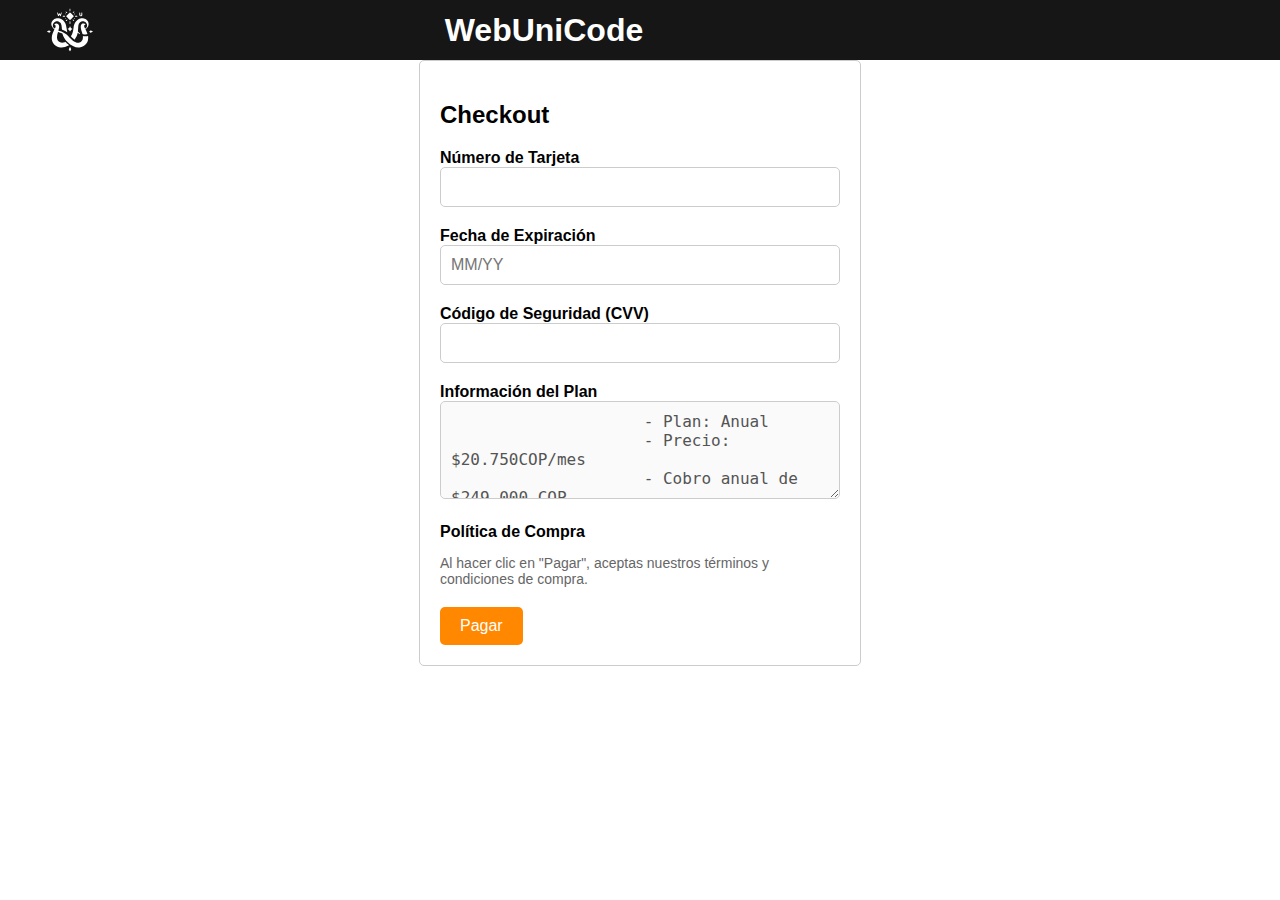
<file: Pcheckout/index.html>
<!DOCTYPE html>
<html lang="es">
<head>
    <meta charset="UTF-8">
    <meta name="viewport" content="width=device-width, initial-scale=1.0">
    <title>Checkout - WebUniCode</title>
    <link rel="stylesheet" href="styles.css">
    <link rel="stylesheet" href="https://cdnjs.cloudflare.com/ajax/libs/font-awesome/5.15.4/css/all.min.css" integrity="sha512-1QPZaPcFYhgrjXib7rDn8t0fVzJAnfLGG9hbJY5u9yFhtVQuKphDqX+yPfJ1BUxY8L9vsmBqN8gufLpNtcZUlw==" crossorigin="anonymous" referrerpolicy="no-referrer" />
    <link rel="icon" href="/img/ICON.png" type="image/x-icon">
</head>
<body>
    <div class="header">
        <div class="centered-content">
            <img src="/img/ICON-BLANCO.svg" alt="Icono" style="width: 60px; height: 60px; margin-right: -21%;">
            <h1><a href="/Pprincipal/index.html" style="text-decoration: none; color: inherit;">WebUniCode</a></h1>
            <div class="menu">
                <!-- Menú omitido por brevedad -->
            </div>
        </div>
    </div>

    <div class="checkout-form">
        <h2>Checkout</h2>
        <form id="payment-form">
            <div class="form-group">
                <label for="card-number">Número de Tarjeta</label>
                <input type="text" id="card-number" name="card-number" required>
                <div id="card-type"></div>
            </div>
            <div class="form-group">
                <label for="expiry-date">Fecha de Expiración</label>
                <input type="text" id="expiry-date" name="expiry-date" placeholder="MM/YY" required>
            </div>
            <div class="form-group">
                <label for="cvv">Código de Seguridad (CVV)</label>
                <input type="text" id="cvv" name="cvv" required>
            </div>
            <div class="form-group">
                <label for="plan-info">Información del Plan</label>
                <textarea id="plan-info" name="plan-info" rows="4" disabled>
                    - Plan: Anual
                    - Precio: $20.750COP/mes
                    - Cobro anual de $249.000 COP
                </textarea>
            </div>
            <div class="form-group">
                <label for="purchase-policy">Política de Compra</label>
                <p id="purchase-policy">Al hacer clic en "Pagar", aceptas nuestros términos y condiciones de compra.</p>
            </div>
            <button type="submit">Pagar</button>
        </form>
    </div>

    <script src="script.js"></script>
</body>
</html>
</file>
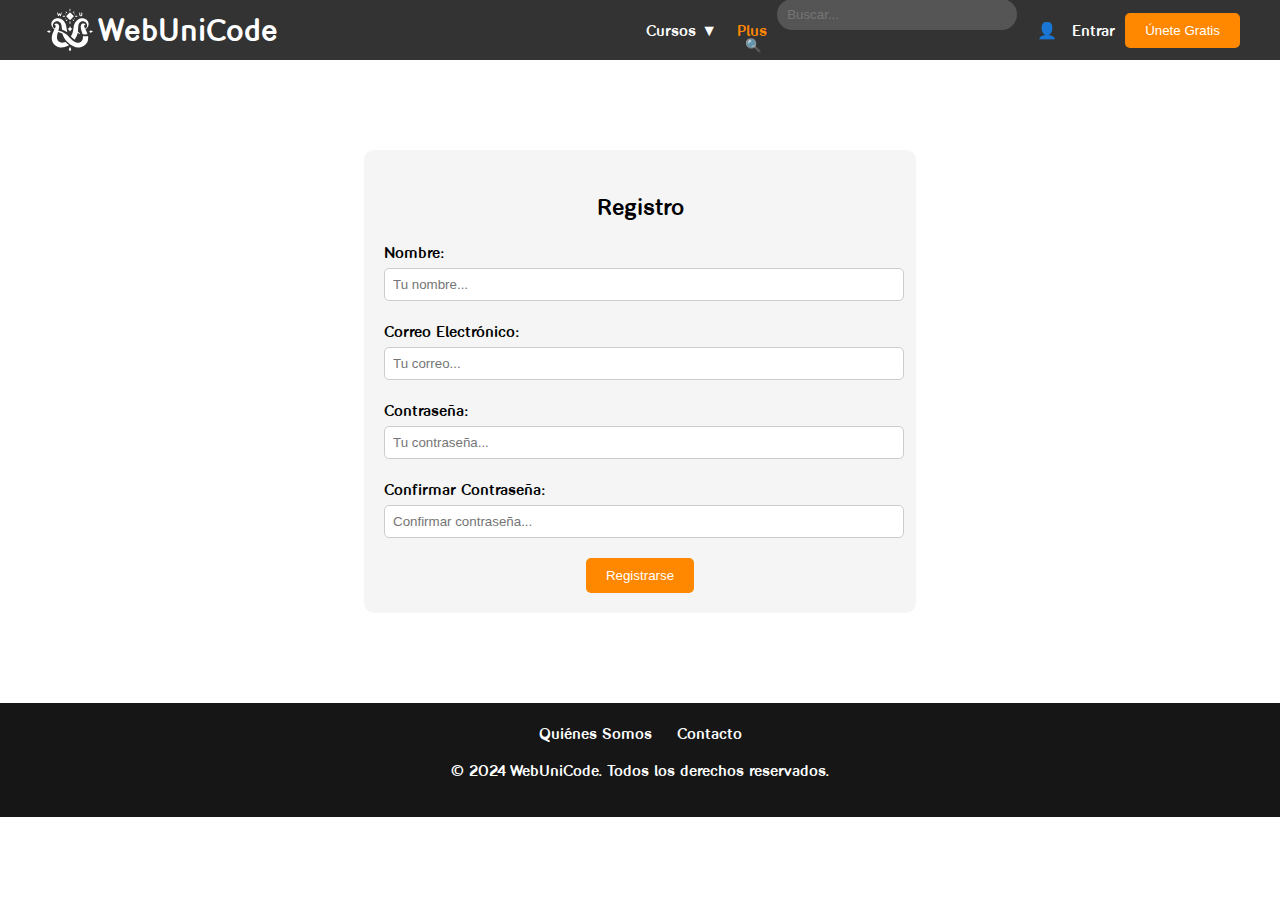
<file: Pregistro/index.html>
<!DOCTYPE html>
<html lang="es">
<head>
    <meta charset="UTF-8">
    <meta name="viewport" content="width=device-width, initial-scale=1.0">
    <title>Registro - WebUniCode</title>
    <link rel="stylesheet" href="style.css">
    <link rel="stylesheet" href="https://cdnjs.cloudflare.com/ajax/libs/font-awesome/5.15.4/css/all.min.css" integrity="sha512-1QPZaPcFYhgrjXib7rDn8t0fVzJAnfLGG9hbJY5u9yFhtVQuKphDqX+yPfJ1BUxY8L9vsmBqN8gufLpNtcZUlw==" crossorigin="anonymous" referrerpolicy="no-referrer" />
</head>
<body>
    <div class="header">
        <div class="centered-content">
            <img src="/img/ICON-BLANCO.svg" alt="Icono" style="width: 60px; height: 60px; margin-right: -30%;">
            <h1><a href="/Pprincipal/index.html" style="text-decoration: none; color: inherit;">WebUniCode</a></h1>
            <div class="menu">
                <div class="menu-item">
                    Cursos &#9660;
                    <div class="menu-dropdown">
                        <div class="menu-item">HTML</div>
                        <div class="menu-item">CSS</div>
                        <div class="menu-item">JavaScript</div>
                        <div class="menu-item">PHP</div>
                    </div>
                </div>
                <div class="menu-item highlight">Plus</div>
                <div class="search-box">
                    <input type="text" id="searchInput" placeholder="Buscar...">
                    <button id="searchButton">&#128269;</button>
                </div>
                <div class="menu-item">
                    <a href="#" onclick="showPopup()" style="text-decoration: none; color: inherit;">
                        <span class="account-icon">&#128100;</span> Entrar
                    </a>
                </div> 
                <button class="join-button"><a href="index.html" style="text-decoration: none; color: inherit;">Únete Gratis</a></button>
            </div>
        </div>
    </div>

    <div class="registration-section">
        <h2>Registro</h2>
        <form>
            <div class="input-group">
                <label for="nombre">Nombre:</label>
                <input type="text" id="nombre" name="nombre" placeholder="Tu nombre...">
            </div>
            <div class="input-group">
                <label for="correo">Correo Electrónico:</label>
                <input type="email" id="correo" name="correo" placeholder="Tu correo...">
            </div>
            <div class="input-group">
                <label for="contraseña">Contraseña:</label>
                <input type="password" id="contraseña" name="contraseña" placeholder="Tu contraseña...">
            </div>
            <div class="input-group">
                <label for="confirmar-contraseña">Confirmar Contraseña:</label>
                <input type="password" id="confirmar-contraseña" name="confirmar-contraseña" placeholder="Confirmar contraseña...">
            </div>
            <button class="register-button">Registrarse</button>
        </form>
    </div>

    <div id="popup" class="popup">
        <div class="popup-content">
            <span class="close" onclick="closePopup()">&times;</span>
            <h2>Únete a WebUniCode</h2>
            <form action="/Pprincipal/index.html">
                <label for="email">Correo Electrónico:</label><br>
                <input type="email" id="email" name="email"><br>
                <label for="password">Contraseña:</label><br>
                <input type="password" id="password" name="password"><br><br>
                <button>Ingresar</button>
            </form>
        </div>
    </div>

    <footer class="footer">
        <div class="footer-links">
            <a href="/Pquienessomos/index.html">Quiénes Somos</a>
            <a href="contacto.html">Contacto</a>
        </div>
        <p>&copy; 2024 WebUniCode. Todos los derechos reservados.</p>
    </footer>

    <script src="script.js"></script>
</body>
</html>
</file>
<file: Pcheckout/styles.css>
/* Estilos CSS para el checkout */

body {
    font-family: Arial, sans-serif;
    margin: 0;
    padding: 0;
}

.header {
    background-color: #161616;
    color: #fff;
    padding: 10px 20px;
}

.centered-content {
    max-height: 40px;
    max-width: 1200px;
    margin: 0 auto;
    display: flex;
    justify-content: space-between;
    align-items: center;
}

.checkout-form {
    max-width: 400px;
    margin: 0 auto;
    padding: 20px;
    border: 1px solid #ccc;
    border-radius: 5px;
}

.form-group {
    margin-bottom: 20px;
}

label {
    display: block;
    font-weight: bold;
}

input[type="text"],
textarea {
    width: 100%;
    padding: 10px;
    font-size: 16px;
    border: 1px solid #ccc;
    border-radius: 5px;
    box-sizing: border-box;
}

button[type="submit"] {
    background-color: #ff8800;
    color: #fff;
    border: none;
    border-radius: 5px;
    padding: 10px 20px;
    font-size: 16px;
    cursor: pointer;
}

button[type="submit"]:hover {
    background-color: #cc6600;
}

#purchase-policy {
    font-size: 14px;
    color: #666;
}

#card-type {
    margin-top: 10px;
}

.card-icon {
    width: 30px;
    height: 20px;
    display: inline-block;
    margin-left: 5px;
}
</file>
<file: Pregistro/style.css>
@font-face {
    font-family: 'Ely Rounded';
    src: url('/Pprincipal/fonts/Ely\ Rounded\ Bold.ttf') format('truetype');
}

body {
    font-family: 'Ely Rounded', sans-serif;
    margin: 0;
    padding: 0;
}

.header {
    background-color: #333;
    color: #fff;
    padding: 10px 20px;
}

.centered-content {
    max-height: 40px;
    max-width: 1200px;
    margin: 0 auto;
    display: flex;
    justify-content: space-between;
    align-items: center;
}

.menu {
    display: flex;
    align-items: center;
}

.menu-dropdown {
    display: none;
    position: absolute;
    top: 100%;
    left: 0;
    background-color: #333;
    z-index: 1000;
}

.menu-item {
    padding: 10px;
    cursor: pointer;
    position: relative;
    border-bottom: none;
}

.menu-item:last-child {
    border-bottom: none;
}

.highlight {
    font-weight: bold;
    color: #ff8800;
}

.menu-item:hover .menu-dropdown {
    display: block;
}

.menu-dropdown .menu-item {
    border-bottom: none;
    padding: 10px 20px;
}

.search-box {
    position: relative;
}

#searchInput {
    padding: 8px 30px 8px 10px;
    border: none;
    border-radius: 20px;
    background-color: #555;
    color: #fff;
    width: 200px;
}

#searchButton {
    padding: 8px;
    background-color: transparent;
    color: #fff;
    border: none;
    cursor: pointer;
    margin-left: -40px;
}

.cart-icon, .account-icon {
    margin: 0 10px;
    cursor: pointer;
}

.join-button {
    background-color: #ff8800;
    color: #fff;
    padding: 10px 20px;
    border: none;
    border-radius: 5px;
    cursor: pointer;
}

.join-button:hover {
    background-color: #cc6600;
}

.registration-section {
    width: 40%;
    margin: 7% auto; /* Centra la sección horizontalmente */
    padding: 20px;
    background-color: #f5f5f5;
    border-radius: 10px;
    text-align: center;
}

.input-group {
    margin-right: 10px;
    margin-bottom: 20px;
    text-align: left;
}

.input-group label {
    display: block;
    margin-bottom: 5px;
}

.input-group input {
    width: 100%;
    padding: 8px;
    border: 1px solid #ccc;
    border-radius: 5px;
}

.register-button {
    background-color: #ff8800;
    color: #fff;
    border: none;
    border-radius: 5px;
    padding: 10px 20px;
    cursor: pointer;
}

.register-button:hover {
    background-color: #cc6600;
}


.popup {
    display: none;
    position: fixed;
    z-index: 9999;
    left: 0;
    top: 0;
    width: 100%;
    height: 100%;
    overflow: auto;
    background-color: rgba(0, 0, 0, 0.63);
}

.popup-content {
    background-color: #f3f3f3;
    margin: 15% auto;
    padding: 20px;
    border-radius: 10px; /* Bordes redondeados */
    width: 25%;
    text-align: center; /* Centrar contenido */
}

.popup-content label {
    display: block;
    margin-bottom: 10px;
}

.popup-content input[type="email"],
.popup-content input[type="password"] {
    width: 90%;
    padding: 10px;
    margin-bottom: 20px;
    border: 1px solid #ccc;
    border-radius: 5px;
    
}

.popup-content button {
    background-color: #ff8800; /* Color del botón */
    color: #fff;
    border: none;
    border-radius: 5px;
    padding: 10px 20px;
    cursor: pointer;
}

.popup-content button:hover {
    background-color: #cc6600; /* Color al pasar el ratón */
}

.close {
    color: #aaa;
    float: right;
    font-size: 28px;
    font-weight: bold;
}

.close:hover,
.close:focus {
    color: black;
    text-decoration: none;
    cursor: pointer;
}

.footer {
    background-color: #161616;
    color: #fff;
    padding: 20px;
    text-align: center;
}


.footer-links a {
    color: #fff;
    text-decoration: none;
    margin: 0 10px;
}

.footer-links a:hover {
    text-decoration: underline;
}
</file>
